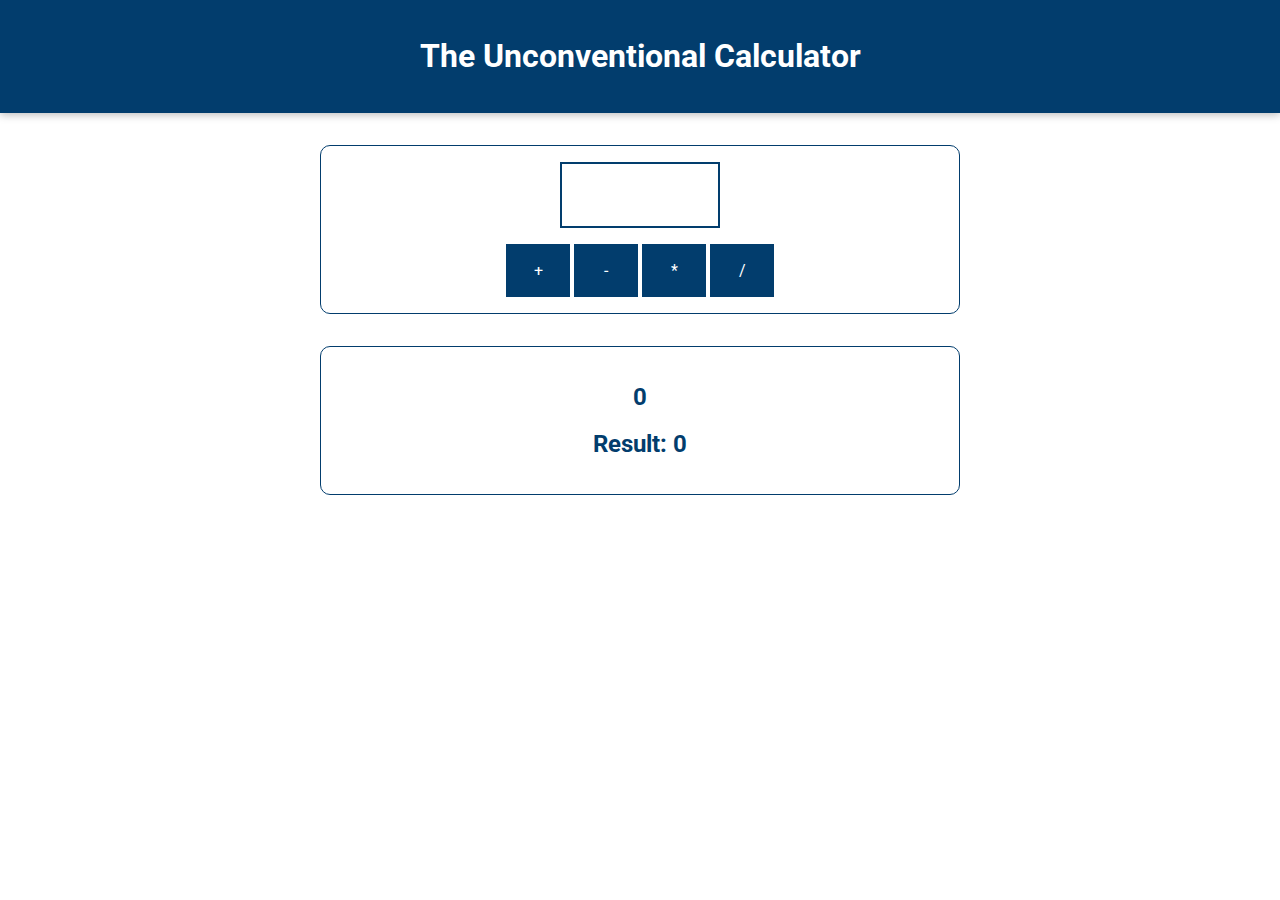
<file: calculator/index.html>
<!DOCTYPE html>
<html lang="en">
  <head>
    <meta charset="UTF-8" />
    <meta name="viewport" content="width=device-width, initial-scale=1.0" />
    <meta http-equiv="X-UA-Compatible" content="ie=edge" />
    <title>Basics</title>
    <link
      href="https://fonts.googleapis.com/css?family=Roboto:400,700&display=swap"
      rel="stylesheet"
    />
    <link rel="stylesheet" href="assets/styles/app.css" />
  </head>
  <body>
    <header>
      <h1>The Unconventional Calculator</h1>
    </header>

    <section id="calculator">
      <input type="number" id="input-number" />
      <div id="calc-actions">
        <button type="button" id="btn-add">+</button>
        <button type="button" id="btn-subtract">-</button>
        <button type="button" id="btn-multiply">*</button>
        <button type="button" id="btn-divide">/</button>
      </div>
    </section>
    <section id="results">
      <h2 id="current-calculation">0</h2>
      <h2>Result: <span id="current-result">0</span></h2>
    </section>

    <script src="assets/scripts/vendor.js" ></script>
    <script src="assets/scripts/app.js" ></script>
  </body>


</html>
</file>
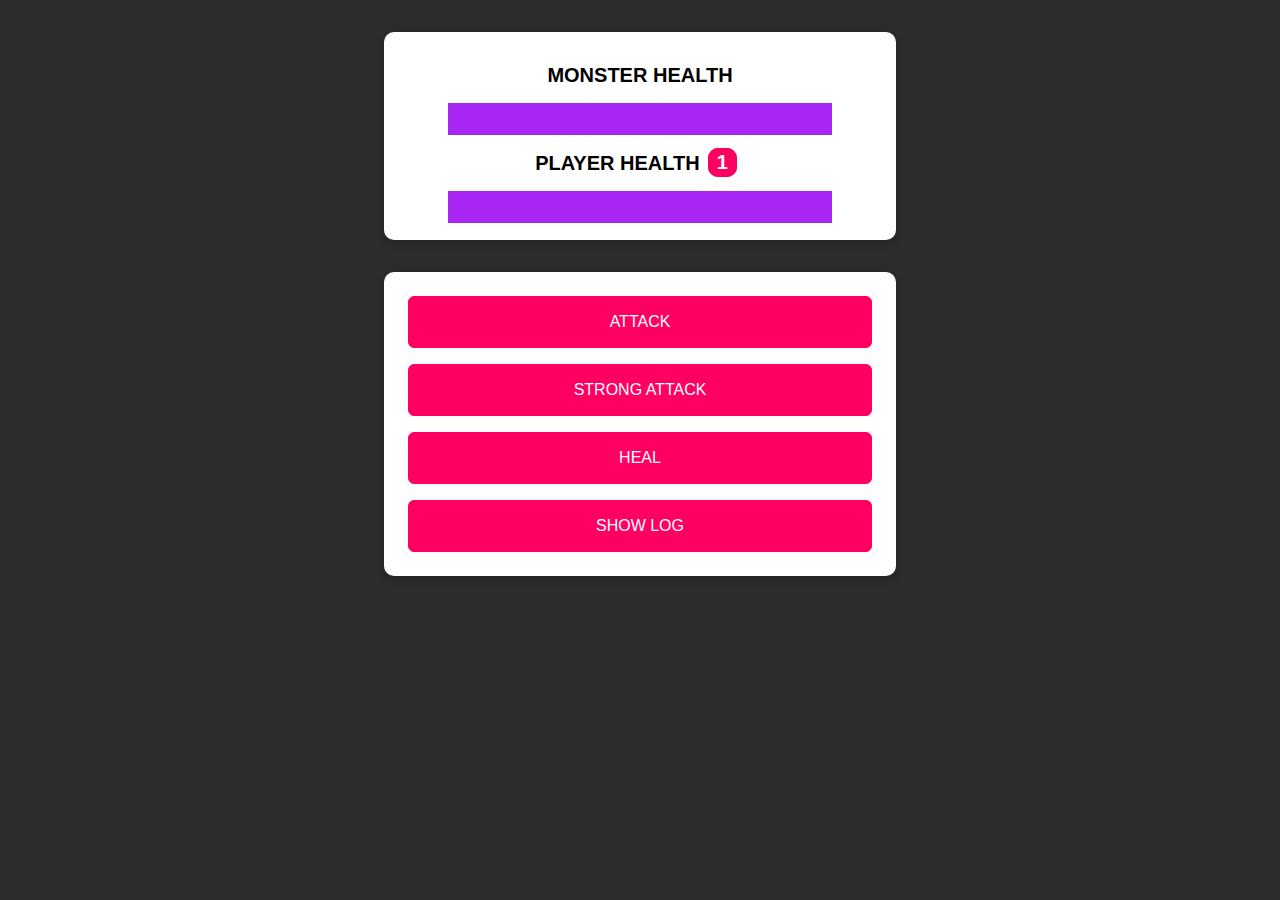
<file: Section 4/control-03-monster-killer-starting-project/control-03-monster-killer-starting-project/index.html>
<!DOCTYPE html>
<html lang="en">
	<head>
		<meta charset="UTF-8" />
		<meta name="viewport" content="width=device-width, initial-scale=1.0" />
		<meta http-equiv="X-UA-Compatible" content="ie=edge" />
		<title>Monster Killer</title>
		<link rel="stylesheet" href="assets/styles/app.css" />
		<script src="assets/scripts/vendor.js" defer></script>
		<script src="assets/scripts/app.js" defer></script>
	</head>
	<body>
		<section id="health-levels">
			<h2>MONSTER HEALTH</h2>
			<progress id="monster-health" max="100" value="100">50%</progress>
			<h2>PLAYER HEALTH<span id="bonus-life">1</span></h2>
			<progress id="player-health" max="100" value="100">100%</progress>
			<!--<progress id="player-health" max="100" value="50">100%</progress>-->
		</section>
		<section id="controls">
			<button id="attack-btn">ATTACK</button>
			<button id="strong-attack-btn">STRONG ATTACK</button>
			<button id="heal-btn">HEAL</button>
			<button id="log-btn">SHOW LOG</button>
		</section>
	</body>
</html>
</file>
<file: calculator/assets/styles/app.css>
* {
  box-sizing: border-box;
}

html {
  font-family: 'Roboto', open-sans;
}

body {
  margin: 0;
}

header {
  background: #023d6d;
  color: white;
  padding: 1rem;
  text-align: center;
  box-shadow: 0 2px 8px rgba(0, 0, 0, 0.26);
  width: 100%;
}

#results,
#calculator {
  margin: 2rem auto;
  width: 40rem;
  max-width: 90%;
  border: 1px solid #023d6d;
  border-radius: 10px;
  padding: 1rem;
  color: #023d6d;
}

#results {
  text-align: center;
}

#calculator input {
  font: inherit;
  font-size: 3rem;
  border: 2px solid #023d6d;
  width: 10rem;
  padding: 0.15rem;
  margin: auto;
  display: block;
  color: #023d6d;
  text-align: center;
}

#calculator input:focus {
  outline: none;
}

#calculator button {
  font: inherit;
  background: #023d6d;
  color: white;
  border: 1px solid #023d6d;
  padding: 1rem;
  cursor: pointer;
}

#calculator button:focus {
  outline: none;
}

#calculator button:hover,
#calculator button:active {
  background: #084f88;
  border-color: #084f88;
}

#calc-actions button {
  width: 4rem;
}

#calc-actions {
  margin-top: 1rem;
  text-align: center;
}
</file>
<file: Section 4/control-03-monster-killer-starting-project/control-03-monster-killer-starting-project/assets/styles/app.css>
html {
  font-family: sans-serif;
}

body {
  background: #2c2c2c;
}

h2 {
  font-size: 1.25rem;
  margin: 1rem 0.5rem;
}

progress {
  -webkit-appearance: none;
  -moz-appearance: none;
  appearance: none;
  width: 80%;
  height: 2rem;
  color: #ff0062;
  border: 1px solid #a927f5;
}

progress[value]::-webkit-progress-bar,
progress[value] {
  background-color: #eee;
  box-shadow: 0 2px 5px rgba(0, 0, 0, 0.25) inset;
}

progress[value]::-webkit-progress-value {
  background-color: #a927f5;
  transition: all 0.2s ease-out;
}

progress[value]::-moz-progress-bar {
  background-color: #a927f5;
  transition: all 0.2s ease-out;
}

button {
  font: inherit;
  background: #ff0062;
  border: 1px solid #ff0062;
  color: white;
  padding: 1rem 2rem;
  border-radius: 6px;
  cursor: pointer;
  margin: 0.5rem;
}

button:focus {
  outline: none;
}

button:hover,
button:active {
  background: #a927f5;
  border-color: #a927f5;
}

#health-levels,
#controls {
  margin: 2rem auto;
  width: 30rem;
  text-align: center;
  border-radius: 10px;
  padding: 1rem;
  box-shadow: 0 2px 8px rgba(0, 0, 0, 0.25);
  background: white;
}

#controls {
  display: flex;
  flex-direction: column;
}

#bonus-life {
  font-weight: bold;
  color: white;
  background: #ff0062;
  border: 1px solid #ff0062;
  padding: 0.15rem 0.5rem;
  border-radius: 10px;
  text-align: center;
  margin: 0 0.5rem;
}
</file>
